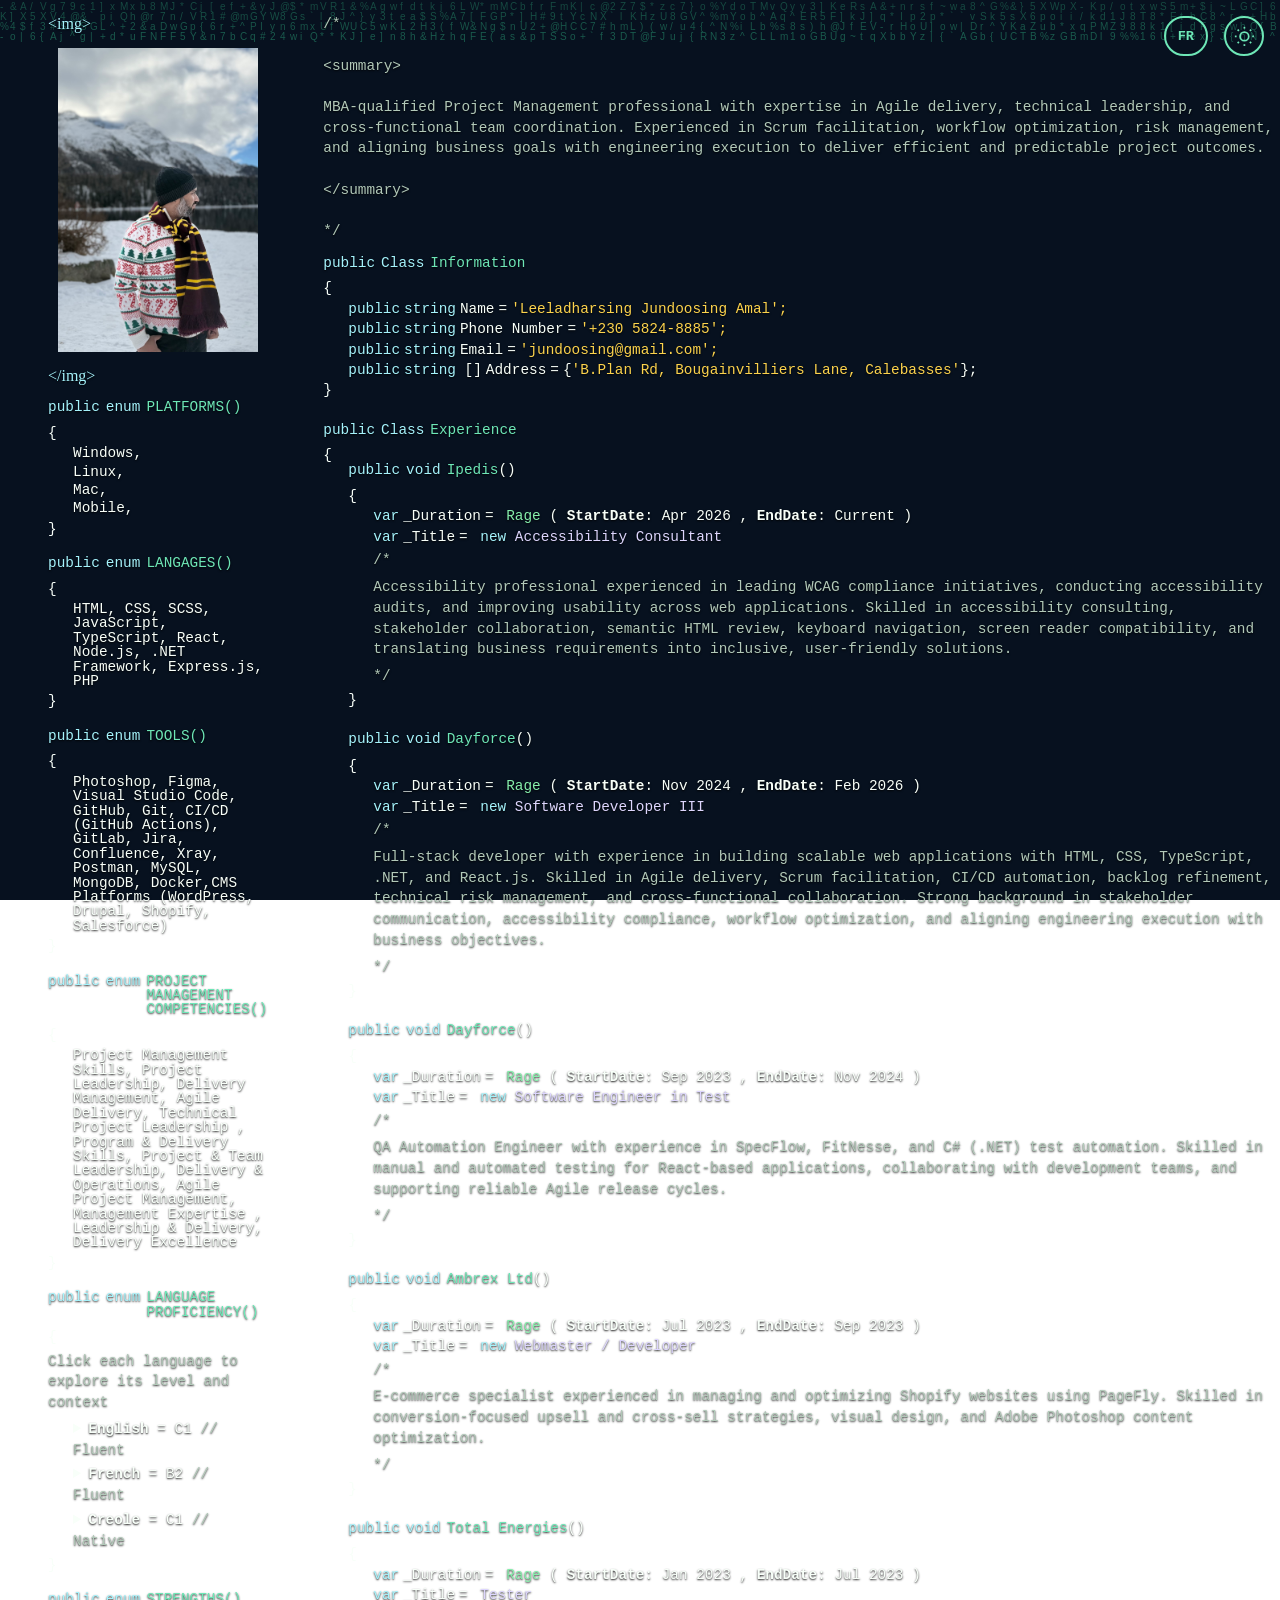
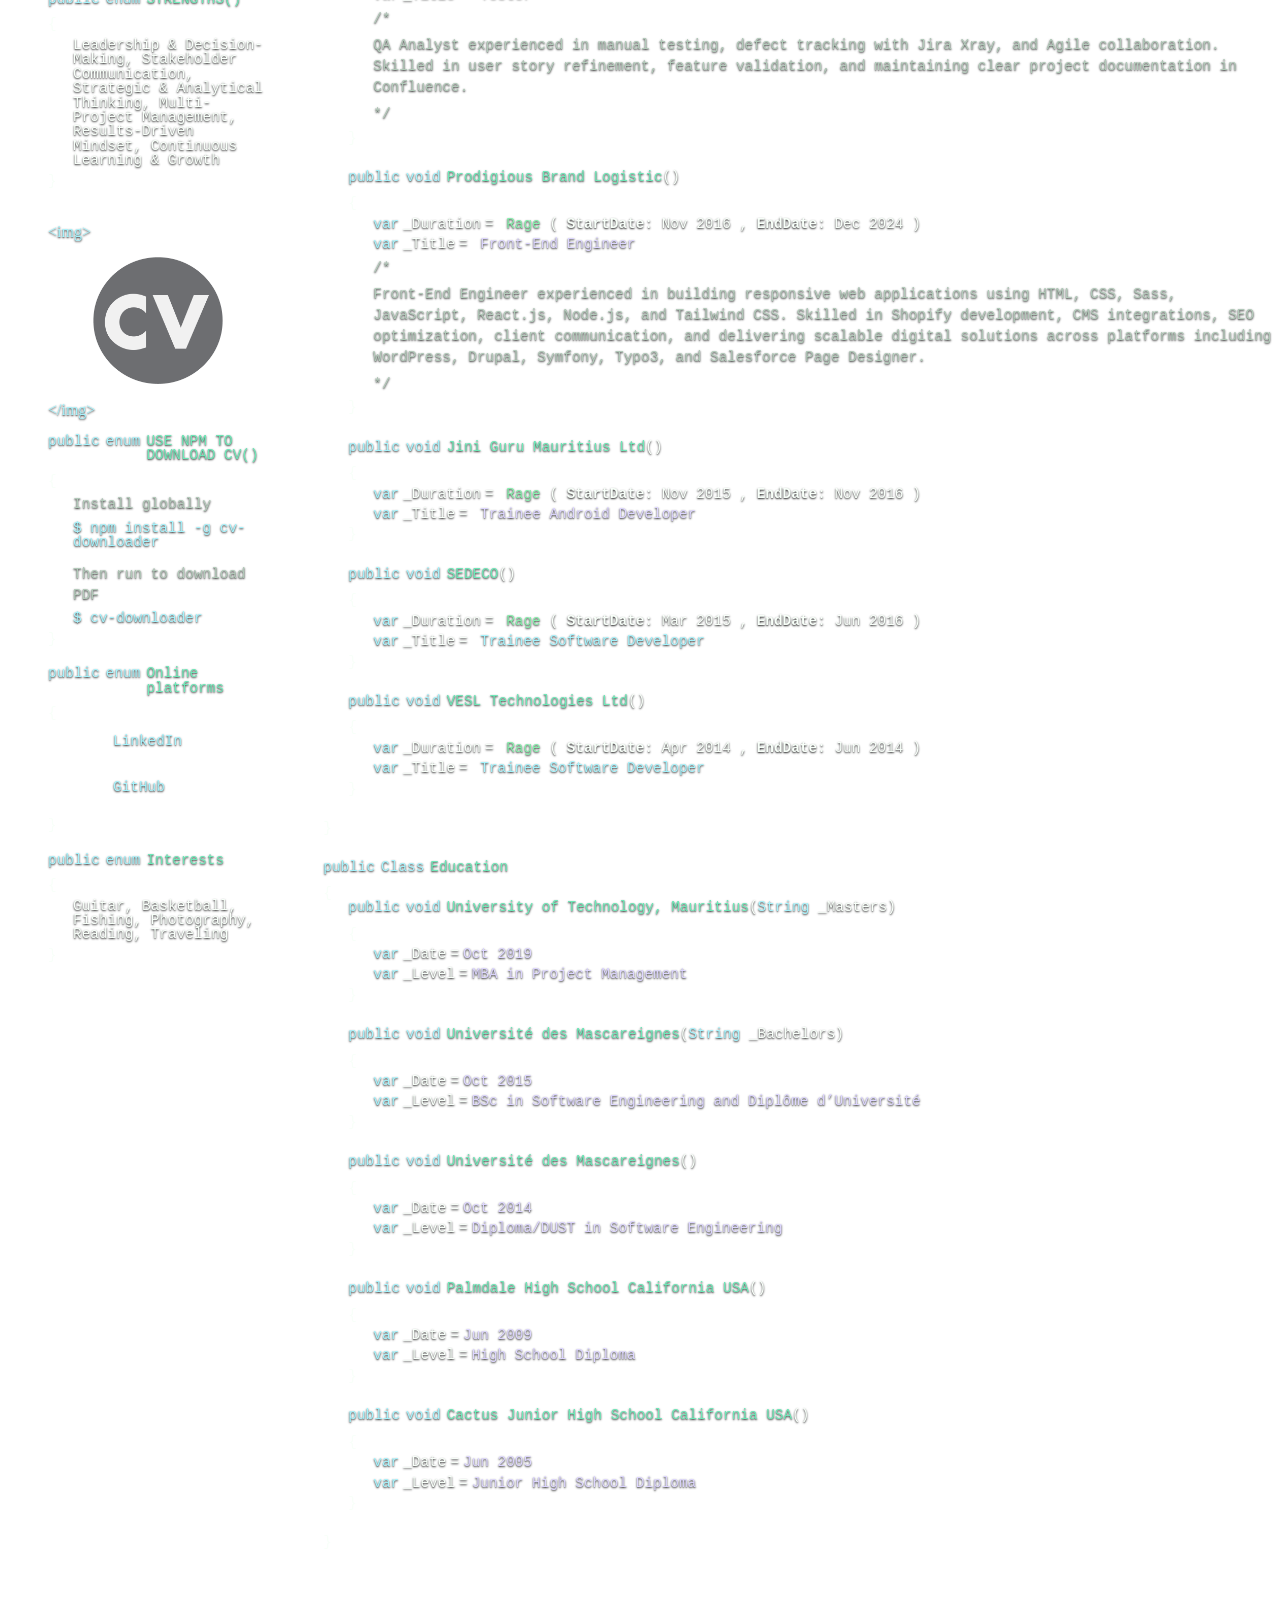
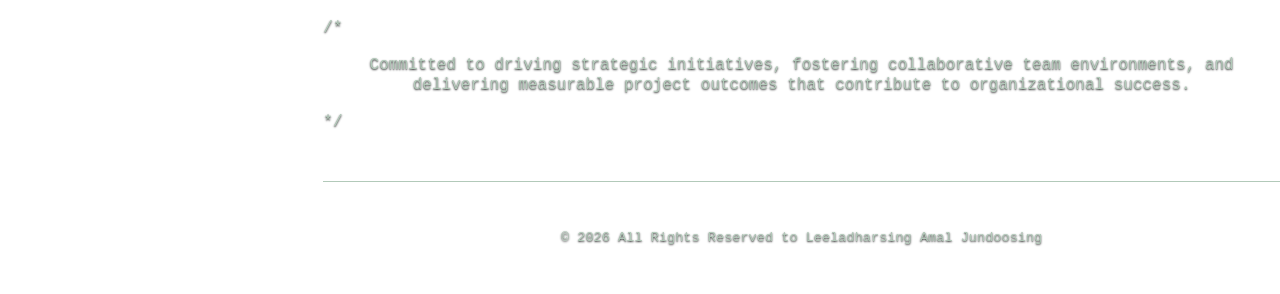
<file: index.html>
<!doctype html>
<html lang="en">
  <head>
    <meta charset="UTF-8" />
    <meta name="viewport" content="width=device-width, initial-scale=1.0" />
    <title>My Portfolio</title>
    <link rel="stylesheet" href="./styles/style.css" />
    <link
      rel="icon"
      type="image/svg+xml"
      href="data:image/svg+xml,
<svg xmlns='http://www.w3.org/2000/svg' viewBox='0 0 64 64'>
  <defs>
    <linearGradient id='g' x1='0' y1='0' x2='1' y2='1'>
      <stop offset='0%' stop-color='%2306b6d4'/>
      <stop offset='100%' stop-color='%233b82f6'/>
    </linearGradient>

    <filter id='glow'>
      <feGaussianBlur stdDeviation='1.6' result='blur'/>
      <feMerge>
        <feMergeNode in='blur'/>
        <feMergeNode in='SourceGraphic'/>
      </feMerge>
    </filter>
  </defs>

  <rect width='64' height='64' rx='14' fill='%230b1220'/>

  <text x='50%' y='58%' text-anchor='middle'
        font-size='26'
        font-family='Arial Black, Arial'
        font-weight='bold'
        fill='url(%23g)'
        filter='url(%23glow)'>
    AJ
  </text>
</svg>"
    />
  </head>

  <body>
    <canvas id="c"> </canvas>
    <!-- Mobile Menu Toggle Button -->
    <button
      class="mobile-menu-toggle"
      id="mobileMenuToggle"
      aria-label="Toggle menu"
      data-i18n-aria="menuLabel"
    >
      <span></span>
      <span></span>
      <span></span>
    </button>

    <!-- Dark/Light Mode Toggle Button -->
    <div class="btn-wrapper">
      <button
        class="lang-toggle"
        id="langToggle"
        type="button"
        aria-label="Switch to French"
        title="Switch to French"
      >
        FR
      </button>

      <button
        class="theme-toggle"
        id="themeToggle"
        aria-label="Toggle dark/light mode"
        data-i18n-aria="themeLabel"
      >
        <svg
          class="sun-icon"
          viewBox="0 0 24 24"
          fill="none"
          stroke="currentColor"
          stroke-width="2"
        >
          <circle cx="12" cy="12" r="5"></circle>
          <line x1="12" y1="1" x2="12" y2="3"></line>
          <line x1="12" y1="21" x2="12" y2="23"></line>
          <line x1="4.22" y1="4.22" x2="5.64" y2="5.64"></line>
          <line x1="18.36" y1="18.36" x2="19.78" y2="19.78"></line>
          <line x1="1" y1="12" x2="3" y2="12"></line>
          <line x1="21" y1="12" x2="23" y2="12"></line>
          <line x1="4.22" y1="19.78" x2="5.64" y2="18.36"></line>
          <line x1="18.36" y1="5.64" x2="19.78" y2="4.22"></line>
        </svg>
        <svg
          class="moon-icon"
          viewBox="0 0 24 24"
          fill="none"
          stroke="currentColor"
          stroke-width="2"
        >
          <path d="M21 12.79A9 9 0 1 1 11.21 3 7 7 0 0 0 21 12.79z"></path>
        </svg>
      </button>
    </div>

    <main class="main-container" id="main-container">
      <!-- Right Column: Skills, Tools & Personal Info -->
      <div class="right-wrapper">
        <!-- Profile Image -->
        <div class="img-wrapper">
          <p class="tag-color cyan">&lt;img&gt;</p>
          <img
            src="./img/myimg.jpeg"
            alt="my image"
            class="placeholder-image"
          />
          <p class="tag-color cyan">&lt;/img&gt;</p>
        </div>

        <!-- Technical Skills & Competencies -->
        <div class="platform-wrapper">
          <!-- Platforms & Operating Systems -->
          <div class="func-wrapper">
            <div class="headFunction">
              <p class="tag-color cyan">public</p>
              <p class="tag-color cyan">enum</p>
              <p class="tag-color pink" data-i18n="platformsLabel">
                PLATFORMES()
              </p>
            </div>
            <div class="bodyFunction">
              <p>{</p>
              <ul>
                <li class="tag-color white">Windows,</li>
                <li class="tag-color white">Linux,</li>
                <li class="tag-color white">Mac,</li>
                <li class="tag-color white">Mobile,</li>
              </ul>
              <p>}</p>
            </div>
          </div>

          <!-- Programming Languages & Frameworks -->
          <div class="func-wrapper">
            <div class="headFunction">
              <p class="tag-color cyan">public</p>
              <p class="tag-color cyan">enum</p>
              <p class="tag-color pink" data-i18n="languagesLabel">
                LANGAGES()
              </p>
            </div>
            <div class="bodyFunction">
              <p>{</p>
              <p class="mainbody-wrapper tag-color white">
                HTML, CSS, SCSS, JavaScript, TypeScript, React, Node.js, .NET
                Framework, Express.js, PHP
              </p>
              <p>}</p>
            </div>
          </div>

          <!-- Development & Design Tools -->
          <div class="func-wrapper">
            <div class="headFunction">
              <p class="tag-color cyan">public</p>
              <p class="tag-color cyan">enum</p>
              <p class="tag-color pink" data-i18n="toolsLabel">TOOLS()</p>
            </div>
            <div class="bodyFunction">
              <p>{</p>
              <p class="mainbody-wrapper tag-color white">
                Photoshop, Figma, Visual Studio Code, GitHub, Git, CI/CD (GitHub
                Actions), GitLab, Jira, Confluence, Xray, Postman, MySQL,
                MongoDB, Docker,CMS Platforms (WordPress, Drupal, Shopify,
                Salesforce)
              </p>
              <p>}</p>
            </div>
          </div>

          <!-- Project Management & Delivery Competencies -->
          <div class="func-wrapper">
            <div class="headFunction">
              <p class="tag-color cyan">public</p>
              <p class="tag-color cyan">enum</p>
              <p class="tag-color pink" data-i18n="projectManagementLabel">
                PROJECT MANAGEMENT COMPETENCIES()
              </p>
            </div>
            <div class="bodyFunction">
              <p>{</p>
              <p class="mainbody-wrapper tag-color white">
                Project Management Skills, Project Leadership, Delivery
                Management, Agile Delivery, Technical Project Leadership ,
                Program & Delivery Skills, Project & Team Leadership, Delivery &
                Operations, Agile Project Management, Management Expertise ,
                Leadership & Delivery, Delivery Excellence
              </p>
              <p>}</p>
            </div>
          </div>

          <!-- Language Proficiency -->
          <div class="func-wrapper">
            <div class="headFunction">
              <p class="tag-color cyan">public</p>
              <p class="tag-color cyan">enum</p>
              <p class="tag-color pink" data-i18n="languageProficiencyLabel">
                LANGUAGE PROFICIENCY()
              </p>
            </div>
            <div class="bodyFunction">
              <p>{</p>
              <p class="tag-color comment" data-i18n="languageGuideLabel">
                // Click each language to explore its level and context
              </p>
              <ul>
                <li class="tag-color white">
                  <details class="view-detail">
                    <summary>
                      <strong data-i18n="englishLabel">English</strong> = C1
                      <span class="tag-color comment" data-i18n="fluentLabel"
                        >// Fluent</span
                      >
                    </summary>
                    <p class="tag-color white" data-i18n="englishDescription">
                      Business communication, presentations, documentation, and
                      collaboration in international environments.
                    </p>
                  </details>
                </li>
                <li class="tag-color white">
                  <details class="view-detail">
                    <summary>
                      <strong data-i18n="frenchLabel">French</strong> = B2
                      <span class="tag-color comment" data-i18n="fluentLabel"
                        >// Fluent</span
                      >
                    </summary>
                    <p class="tag-color white" data-i18n="frenchDescription">
                      Professional working proficiency for meetings, stakeholder
                      interaction, and day-to-day communication.
                    </p>
                  </details>
                </li>
                <li class="tag-color white">
                  <details class="view-detail">
                    <summary>
                      <strong data-i18n="creoleLabel">Creole</strong> = C1
                      <span class="tag-color comment" data-i18n="nativeLabel"
                        >// Native</span
                      >
                    </summary>
                    <p class="tag-color white" data-i18n="creoleDescription">
                      Strong cultural and conversational fluency for community,
                      personal, and informal professional settings.
                    </p>
                  </details>
                </li>
              </ul>
              <p>}</p>
            </div>
          </div>

          <!-- Core Strengths & Competencies -->
          <div class="func-wrapper">
            <div class="headFunction">
              <p class="tag-color cyan">public</p>
              <p class="tag-color cyan">enum</p>
              <p class="tag-color pink" data-i18n="strengthsLabel">
                STRENGTHS()
              </p>
            </div>
            <div class="bodyFunction">
              <p>{</p>
              <p
                class="mainbody-wrapper tag-color white"
                data-i18n="strengthText"
              >
                Leadership & Decision-Making, Stakeholder Communication,
                Strategic & Analytical Thinking, Multi-Project Management,
                Results-Driven Mindset, Continuous Learning & Growth
              </p>
              <p>}</p>
            </div>
          </div>

          <!-- my cv -->
          <div class="cv-wrapper">
            <p class="tag-color cyan">&lt;img&gt;</p>
            <a
              href="./documents/Leeladharsing_Amal_Jundoosing_CV.pdf"
              target="_blank"
              alt="Download my cv size 174KB open in new window"
            >
              <img
                src="./img/cv.png"
                aria-hidden="true"
                class="placeholder-image"
              />
            </a>
            <p class="tag-color cyan">&lt;/img&gt;</p>
          </div>

          <!-- Custom npm package -->
          <div class="func-wrapper">
            <div class="headFunction">
              <p class="tag-color cyan">public</p>
              <p class="tag-color cyan">enum</p>
              <p class="tag-color pink" data-i18n="npmLabel">
                USE NPM TO DOWNLOAD CV()
              </p>
            </div>
            <div class="bodyFunction">
              <p>{</p>
              <div class="mainbody-wrapper tag-color white">
                <p class="tag-color white">
                  <span class="tag-color comment" data-i18n="installGlobalLabel"
                    >// Install globally</span
                  >
                </p>
                <p>
                  <span class="tag-color cyan">$</span>
                  <span class="tag-color cyan"
                    >npm install -g cv-downloader</span
                  >
                </p>
                <p class="tag-color white" style="margin-top: 8px">
                  <span class="tag-color comment" data-i18n="runDownloadLabel"
                    >// Then run to download PDF</span
                  >
                </p>
                <p>
                  <span class="tag-color cyan">$</span>
                  <span class="tag-color cyan">cv-downloader</span>
                </p>
              </div>
              <p>}</p>
            </div>
          </div>

          <!-- My Online platforms -->
          <div class="func-wrapper">
            <div class="headFunction">
              <p class="tag-color cyan">public</p>
              <p class="tag-color cyan">enum</p>
              <p class="tag-color pink" data-i18n="onlinePlatformsLabel">
                Online platforms()
              </p>
            </div>
            <div class="bodyFunction">
              <p>{</p>
              <div class="social-img-wrapper">
                <div class="mainbody-wrapper">
                  <a
                    href="https://www.linkedin.com/in/amal-jundoosing-3167b8a4?utm_source=share_via&utm_content=profile&utm_medium=member_ios"
                    target="_blank"
                    alt="LinkedIn profile open in new window"
                  >
                    <img
                      src="./img/icon-linkedin.png"
                      aria-hidden="true"
                      class="social-img"
                      alt="Linkedin Logo"
                    />
                    <p class="tag-color cyan">LinkedIn</p>
                  </a>
                  <a
                    href="https://github.com/amaljundoosing"
                    target="_blank"
                    alt="GitHub profile open in new window"
                  >
                    <img
                      src="./img/icon-github.png"
                      aria-hidden="true"
                      class="social-img"
                      alt="GitHub Logo"
                    />
                    <p class="tag-color cyan">GitHub</p>
                  </a>
                </div>
              </div>
              <p>}</p>
            </div>
          </div>
          <!-- Personal Interests & Hobbies -->
          <div class="func-wrapper">
            <div class="headFunction">
              <p class="tag-color cyan">public</p>
              <p class="tag-color cyan">enum</p>
              <p class="tag-color pink" data-i18n="interestsLabel">
                INTERESTS()
              </p>
            </div>
            <div class="bodyFunction">
              <p>{</p>
              <p class="mainbody-wrapper tag-color white">
                Guitar, Basketball, Fishing, Photography, Reading, Traveling
              </p>
              <p>}</p>
            </div>
          </div>
        </div>
      </div>
      <div class="left-wrapper">
        <!-- Professional Summary -->
        <div class="top-header-section">
          <p class="tag-color comment">/*</p>
          <span class="tag-color comment"> &lt;summary&gt;</span>
          <p class="tag-color comment" data-i18n="summary">
            MBA-qualified Project Management professional with expertise in
            Agile delivery, technical leadership, and cross-functional team
            coordination. Experienced in Scrum facilitation, workflow
            optimization, risk management, and aligning business goals with
            engineering execution to deliver efficient and predictable project
            outcomes.
          </p>
          <span class="tag-color comment"> &lt;/summary&gt;</span>
          <p class="tag-color comment">*/</p>
        </div>
        <div class="main-boday-section">
          <!-- Contact Information -->
          <div class="func-wrapper padding-bottom-25">
            <div class="headFunction">
              <p class="tag-color cyan">public</p>
              <p class="tag-color cyan">Class</p>
              <p class="tag-color pink" data-i18n="infoLabel">Information()</p>
            </div>
            <div class="bodyFunction">
              <p>{</p>
              <div class="variable-wrapper">
                <p class="tag-color cyan">public</p>
                <p class="tag-color cyan">string</p>
                <p class="tag-color white" data-i18n="contactName">Name</p>
                <p class="tag-color white">=</p>
                <p class="tag-color orange">'Leeladharsing Jundoosing Amal';</p>
              </div>

              <div class="variable-wrapper">
                <p class="tag-color cyan">public</p>
                <p class="tag-color cyan">string</p>
                <p class="tag-color white" data-i18n="contactPhone">
                  Phone Number
                </p>
                <p class="tag-color white">=</p>
                <p class="tag-color orange">'+230 5824-8885';</p>
              </div>

              <div class="variable-wrapper">
                <p class="tag-color cyan">public</p>
                <p class="tag-color cyan">string</p>
                <p class="tag-color white" data-i18n="contactEmail">Email</p>
                <p class="tag-color white">=</p>
                <p class="tag-color orange">'jundoosing@gmail.com';</p>
              </div>

              <div class="variable-wrapper">
                <p class="tag-color cyan">public</p>
                <p class="tag-color cyan">
                  string <span class="tag-color white">[]</span>
                </p>
                <p class="tag-color white" data-i18n="contactAddress">
                  Address
                </p>
                <p class="tag-color white">=</p>
                <p class="tag-color orange">
                  <span class="tag-color white">{</span>'B.Plan Rd,
                  Bougainvilliers Lane, Calebasses'<span class="tag-color white"
                    >};</span
                  >
                </p>
              </div>
              <p>}</p>
            </div>
          </div>

          <!-- Professional Experience & Employment History -->
          <div class="func-wrapper padding-bottom-25">
            <div class="headFunction">
              <p class="tag-color cyan">public</p>
              <p class="tag-color cyan">Class</p>
              <p class="tag-color pink" data-i18n="experienceLabel">
                Experience()
              </p>
            </div>
            <p>{</p>
            <div class="bodyFunction padding-bottom-25">
              <div class="inside-boday-wrapper">
                <div class="headFunction">
                  <p class="tag-color cyan">public</p>
                  <p class="tag-color cyan">void</p>
                  <p class="tag-color pink">
                    Ipedis<span class="tag-color white">()</span>
                  </p>
                </div>
                <p>{</p>
                <div class="variable-wrapper">
                  <p class="tag-color cyan">var</p>
                  <p class="tag-color white">_Duration</p>
                  <p class="tag-color white">=</p>
                  <p class="tag-color green">
                    &nbsp;Rage
                    <span class="tag-color white"
                      >( <strong>StartDate</strong>: Apr 2026 ,
                      <strong>EndDate</strong>: Current )</span
                    >
                  </p>
                </div>
                <div class="variable-wrapper">
                  <p class="tag-color cyan">var</p>
                  <p class="tag-color white">_Title</p>
                  <p class="tag-color white">=</p>
                  <p class="tag-color purple">
                    <span class="tag-color cyan"> &nbsp;new </span
                    ><span data-i18n="jobIpedisTitle"
                      >Accessibility Consultant</span
                    >
                  </p>
                </div>
                <div class="mainbody-wrapper">
                  <p class="tag-color comment">/*</p>
                  <p class="tag-color comment" data-i18n="jobIpedisDescription">
                    Accessibility professional experienced in leading WCAG
                    compliance initiatives, conducting accessibility audits, and
                    improving usability across web applications. Skilled in
                    accessibility consulting, stakeholder collaboration,
                    semantic HTML review, keyboard navigation, screen reader
                    compatibility, and translating business requirements into
                    inclusive, user-friendly solutions.
                  </p>
                  <p class="tag-color comment">*/</p>
                </div>
                <p>}</p>
              </div>
            </div>
            <!-- dayforce software developer -->
            <div class="bodyFunction padding-bottom-25">
              <div class="inside-boday-wrapper">
                <div class="headFunction">
                  <p class="tag-color cyan">public</p>
                  <p class="tag-color cyan">void</p>
                  <p class="tag-color pink">
                    Dayforce<span class="tag-color white">()</span>
                  </p>
                </div>
                <p>{</p>

                <div class="variable-wrapper">
                  <p class="tag-color cyan">var</p>
                  <p class="tag-color white">_Duration</p>
                  <p class="tag-color white">=</p>
                  <p class="tag-color green">
                    &nbsp;Rage
                    <span class="tag-color white"
                      >( <strong>StartDate</strong>: Nov 2024 ,
                      <strong>EndDate</strong>: Feb 2026 )</span
                    >
                  </p>
                </div>

                <div class="variable-wrapper">
                  <p class="tag-color cyan">var</p>
                  <p class="tag-color white">_Title</p>
                  <p class="tag-color white">=</p>
                  <p class="tag-color purple">
                    <span class="tag-color cyan"> &nbsp;new </span
                    ><span data-i18n="jobDayforceTitle"
                      >Software Developer III</span
                    >
                  </p>
                </div>

                <div class="mainbody-wrapper">
                  <p class="tag-color comment">/*</p>
                  <p
                    class="tag-color comment"
                    data-i18n="jobDayforceDescription"
                  >
                    Full-stack developer with experience in building scalable
                    web applications with HTML, CSS, TypeScript, .NET, and
                    React.js. Skilled in Agile delivery, Scrum facilitation,
                    CI/CD automation, backlog refinement, technical risk
                    management, and cross-functional collaboration. Strong
                    background in stakeholder communication, accessibility
                    compliance, workflow optimization, and aligning engineering
                    execution with business objectives.
                  </p>
                  <p class="tag-color comment">*/</p>
                </div>
                <p>}</p>
              </div>
            </div>

            <!-- dayforce software developer in test -->
            <div class="bodyFunction padding-bottom-25">
              <div class="inside-boday-wrapper">
                <div class="headFunction">
                  <p class="tag-color cyan">public</p>
                  <p class="tag-color cyan">void</p>
                  <p class="tag-color pink">
                    Dayforce<span class="tag-color white">()</span>
                  </p>
                </div>
                <p>{</p>

                <div class="variable-wrapper">
                  <p class="tag-color cyan">var</p>
                  <p class="tag-color white">_Duration</p>
                  <p class="tag-color white">=</p>
                  <p class="tag-color green">
                    &nbsp;Rage
                    <span class="tag-color white"
                      >( <strong>StartDate</strong>: Sep 2023 ,
                      <strong>EndDate</strong>: Nov 2024 )</span
                    >
                  </p>
                </div>

                <div class="variable-wrapper">
                  <p class="tag-color cyan">var</p>
                  <p class="tag-color white">_Title</p>
                  <p class="tag-color white">=</p>
                  <p class="tag-color purple">
                    <span class="tag-color cyan"> &nbsp;new </span
                    ><span data-i18n="jobDayforceTestTitle"
                      >Software Engineer in Test</span
                    >
                  </p>
                </div>

                <div class="mainbody-wrapper">
                  <p class="tag-color comment">/*</p>
                  <p
                    class="tag-color comment"
                    data-i18n="jobDayforceTestDescription"
                  >
                    QA Automation Engineer with experience in SpecFlow,
                    FitNesse, and C# (.NET) test automation. Skilled in manual
                    and automated testing for React-based applications,
                    collaborating with development teams, and supporting
                    reliable Agile release cycles.
                  </p>
                  <p class="tag-color comment">*/</p>
                </div>
                <p>}</p>
              </div>
            </div>

            <!-- Ambrex Ltd WebMaster-->
            <div class="bodyFunction padding-bottom-25">
              <div class="inside-boday-wrapper">
                <div class="headFunction">
                  <p class="tag-color cyan">public</p>
                  <p class="tag-color cyan">void</p>
                  <p class="tag-color pink">
                    Ambrex Ltd<span class="tag-color white">()</span>
                  </p>
                </div>
                <p>{</p>

                <div class="variable-wrapper">
                  <p class="tag-color cyan">var</p>
                  <p class="tag-color white">_Duration</p>
                  <p class="tag-color white">=</p>
                  <p class="tag-color green">
                    &nbsp;Rage
                    <span class="tag-color white"
                      >( <strong>StartDate</strong>: Jul 2023 ,
                      <strong>EndDate</strong>: Sep 2023 )</span
                    >
                  </p>
                </div>

                <div class="variable-wrapper">
                  <p class="tag-color cyan">var</p>
                  <p class="tag-color white">_Title</p>
                  <p class="tag-color white">=</p>
                  <p class="tag-color purple">
                    <span class="tag-color cyan"> &nbsp;new </span
                    ><span data-i18n="jobAmbrexTitle"
                      >Webmaster / Developer</span
                    >
                  </p>
                </div>

                <div class="mainbody-wrapper">
                  <p class="tag-color comment">/*</p>
                  <p class="tag-color comment" data-i18n="jobAmbrexDescription">
                    E-commerce specialist experienced in managing and optimizing
                    Shopify websites using PageFly. Skilled in
                    conversion-focused upsell and cross-sell strategies, visual
                    design, and Adobe Photoshop content optimization.
                  </p>
                  <p class="tag-color comment">*/</p>
                </div>
                <p>}</p>
              </div>
            </div>

            <!-- Total Tester -->
            <div class="bodyFunction padding-bottom-25">
              <div class="inside-boday-wrapper">
                <div class="headFunction">
                  <p class="tag-color cyan">public</p>
                  <p class="tag-color cyan">void</p>
                  <p class="tag-color pink">
                    Total Energies<span class="tag-color white">()</span>
                  </p>
                </div>
                <p>{</p>

                <div class="variable-wrapper">
                  <p class="tag-color cyan">var</p>
                  <p class="tag-color white">_Duration</p>
                  <p class="tag-color white">=</p>
                  <p class="tag-color green">
                    &nbsp;Rage
                    <span class="tag-color white"
                      >( <strong>StartDate</strong>: Jan 2023 ,
                      <strong>EndDate</strong>: Jul 2023 )</span
                    >
                  </p>
                </div>

                <div class="variable-wrapper">
                  <p class="tag-color cyan">var</p>
                  <p class="tag-color white">_Title</p>
                  <p class="tag-color white">=</p>
                  <p class="tag-color purple">
                    <span class="tag-color cyan"> &nbsp;</span
                    ><span data-i18n="jobTesterTitle">Tester</span>
                  </p>
                </div>

                <div class="mainbody-wrapper">
                  <p class="tag-color comment">/*</p>
                  <p class="tag-color comment" data-i18n="jobTesterDescription">
                    QA Analyst experienced in manual testing, defect tracking
                    with Jira Xray, and Agile collaboration. Skilled in user
                    story refinement, feature validation, and maintaining clear
                    project documentation in Confluence.
                  </p>
                  <p class="tag-color comment">*/</p>
                </div>
                <p>}</p>
              </div>
            </div>

            <!-- Prodigious Front end Developer -->
            <div class="bodyFunction padding-bottom-25">
              <div class="inside-boday-wrapper">
                <div class="headFunction">
                  <p class="tag-color cyan">public</p>
                  <p class="tag-color cyan">void</p>
                  <p class="tag-color pink">
                    Prodigious Brand Logistic<span class="tag-color white"
                      >()</span
                    >
                  </p>
                </div>
                <p>{</p>

                <div class="variable-wrapper">
                  <p class="tag-color cyan">var</p>
                  <p class="tag-color white">_Duration</p>
                  <p class="tag-color white">=</p>
                  <p class="tag-color green">
                    &nbsp;Rage
                    <span class="tag-color white"
                      >( <strong>StartDate</strong>: Nov 2016 ,
                      <strong>EndDate</strong>: Dec 2024 )</span
                    >
                  </p>
                </div>

                <div class="variable-wrapper">
                  <p class="tag-color cyan">var</p>
                  <p class="tag-color white">_Title</p>
                  <p class="tag-color white">=</p>
                  <p class="tag-color purple">
                    <span class="tag-color cyan"> &nbsp;</span
                    ><span data-i18n="jobProdigiousTitle"
                      >Front-End Engineer</span
                    >
                  </p>
                </div>

                <div class="mainbody-wrapper">
                  <p class="tag-color comment">/*</p>
                  <p
                    class="tag-color comment"
                    data-i18n="jobProdigiousDescription"
                  >
                    Front-End Engineer experienced in building responsive web
                    applications using HTML, CSS, Sass, JavaScript, React.js,
                    Node.js, and Tailwind CSS. Skilled in Shopify development,
                    CMS integrations, SEO optimization, client communication,
                    and delivering scalable digital solutions across platforms
                    including WordPress, Drupal, Symfony, Typo3, and Salesforce
                    Page Designer.
                  </p>
                  <p class="tag-color comment">*/</p>
                </div>
                <p>}</p>
              </div>
            </div>

            <!-- Trainee Android Developer Jini Guru Mauritius -->
            <div class="bodyFunction padding-bottom-25">
              <div class="inside-boday-wrapper">
                <div class="headFunction">
                  <p class="tag-color cyan">public</p>
                  <p class="tag-color cyan">void</p>
                  <p class="tag-color pink">
                    Jini Guru Mauritius Ltd<span class="tag-color white"
                      >()</span
                    >
                  </p>
                </div>
                <p>{</p>

                <div class="variable-wrapper">
                  <p class="tag-color cyan">var</p>
                  <p class="tag-color white">_Duration</p>
                  <p class="tag-color white">=</p>
                  <p class="tag-color green">
                    &nbsp;Rage
                    <span class="tag-color white"
                      >( <strong>StartDate</strong>: Nov 2015 ,
                      <strong>EndDate</strong>: Nov 2016 )</span
                    >
                  </p>
                </div>

                <div class="variable-wrapper">
                  <p class="tag-color cyan">var</p>
                  <p class="tag-color white">_Title</p>
                  <p class="tag-color white">=</p>
                  <p class="tag-color purple">
                    <span class="tag-color cyan"> &nbsp;</span
                    ><span data-i18n="jobJiniTitle"
                      >Trainee Android Developer</span
                    >
                  </p>
                </div>
                <p>}</p>
              </div>
            </div>

            <!-- Trainee  Developer SEDECO -->
            <div class="bodyFunction padding-bottom-25">
              <div class="inside-boday-wrapper">
                <div class="headFunction">
                  <p class="tag-color cyan">public</p>
                  <p class="tag-color cyan">void</p>
                  <p class="tag-color pink">
                    SEDECO<span class="tag-color white">()</span>
                  </p>
                </div>
                <p>{</p>

                <div class="variable-wrapper">
                  <p class="tag-color cyan">var</p>
                  <p class="tag-color white">_Duration</p>
                  <p class="tag-color white">=</p>
                  <p class="tag-color green">
                    &nbsp;Rage
                    <span class="tag-color white"
                      >( <strong>StartDate</strong>: Mar 2015 ,
                      <strong>EndDate</strong>: Jun 2016 )</span
                    >
                  </p>
                </div>

                <div class="variable-wrapper">
                  <p class="tag-color cyan">var</p>
                  <p class="tag-color white">_Title</p>
                  <p class="tag-color white">=</p>
                  <p class="tag-color purple">
                    <span class="tag-color cyan">
                      &nbsp;Trainee Software Developer</span
                    >
                  </p>
                </div>
                <p>}</p>
              </div>
            </div>

            <!-- Trainee  Developer VESL Technologies Ltd -->
            <div class="bodyFunction padding-bottom-25">
              <div class="inside-boday-wrapper">
                <div class="headFunction">
                  <p class="tag-color cyan">public</p>
                  <p class="tag-color cyan">void</p>
                  <p class="tag-color pink">
                    VESL Technologies Ltd<span class="tag-color white">()</span>
                  </p>
                </div>
                <p>{</p>

                <div class="variable-wrapper">
                  <p class="tag-color cyan">var</p>
                  <p class="tag-color white">_Duration</p>
                  <p class="tag-color white">=</p>
                  <p class="tag-color green">
                    &nbsp;Rage
                    <span class="tag-color white"
                      >( <strong>StartDate</strong>: Apr 2014 ,
                      <strong>EndDate</strong>: Jun 2014 )</span
                    >
                  </p>
                </div>

                <div class="variable-wrapper">
                  <p class="tag-color cyan">var</p>
                  <p class="tag-color white">_Title</p>
                  <p class="tag-color white">=</p>
                  <p class="tag-color purple">
                    <span class="tag-color cyan">
                      &nbsp;Trainee Software Developer</span
                    >
                  </p>
                </div>
                <p>}</p>
              </div>
            </div>
            <p>}</p>
          </div>

          <!-- Academic Qualifications & Certifications -->
          <div class="func-wrapper">
            <div class="headFunction">
              <p class="tag-color cyan">public</p>
              <p class="tag-color cyan">Class</p>
              <p class="tag-color pink" data-i18n="educationLabel">
                Education()
              </p>
            </div>
            <p>{</p>
            <!-- UTM -->
            <div class="bodyFunction padding-bottom-25">
              <div class="inside-boday-wrapper">
                <div class="headFunction">
                  <p class="tag-color cyan">public</p>
                  <p class="tag-color cyan">void</p>
                  <p class="tag-color pink">
                    <span data-i18n="universityUtmLabel"
                      >University of Technology, Mauritius</span
                    ><span class="tag-color white"
                      >(<span class="tag-color cyan">String</span>
                      <span class="tag-color white">_Masters</span>)</span
                    >
                  </p>
                </div>
                <p>{</p>
                <div class="variable-wrapper">
                  <p class="tag-color cyan">var</p>
                  <p class="tag-color white">_Date</p>
                  <p class="tag-color white">=</p>
                  <p class="tag-color purple">Oct 2019</p>
                </div>
                <div class="variable-wrapper">
                  <p class="tag-color cyan">var</p>
                  <p class="tag-color white">_Level</p>
                  <p class="tag-color white">=</p>
                  <p class="tag-color purple" data-i18n="utmDegree">
                    MBA in Project Management
                  </p>
                </div>
                <p>}</p>
              </div>
            </div>

            <!-- UDM -->

            <div class="bodyFunction padding-bottom-25">
              <div class="inside-boday-wrapper">
                <div class="headFunction">
                  <p class="tag-color cyan">public</p>
                  <p class="tag-color cyan">void</p>
                  <p class="tag-color pink">
                    <span data-i18n="universityUdmLabel"
                      >Université des Mascareignes</span
                    ><span class="tag-color white"
                      >(<span class="tag-color cyan">String</span>
                      <span class="tag-color white">_Bachelors</span>)</span
                    >
                  </p>
                </div>
                <p>{</p>
                <div class="variable-wrapper">
                  <p class="tag-color cyan">var</p>
                  <p class="tag-color white">_Date</p>
                  <p class="tag-color white">=</p>
                  <p class="tag-color purple">Oct 2015</p>
                </div>
                <div class="variable-wrapper">
                  <p class="tag-color cyan">var</p>
                  <p class="tag-color white">_Level</p>
                  <p class="tag-color white">=</p>
                  <p class="tag-color purple" data-i18n="udmDegree">
                    BSc in Software Engineering and Diplôme d’Université
                  </p>
                </div>
                <p>}</p>
              </div>
            </div>

            <!-- UDM -->

            <div class="bodyFunction padding-bottom-25">
              <div class="inside-boday-wrapper">
                <div class="headFunction">
                  <p class="tag-color cyan">public</p>
                  <p class="tag-color cyan">void</p>
                  <p class="tag-color pink">
                    <span data-i18n="universityUdmLabel"
                      >Université des Mascareignes</span
                    ><span class="tag-color white">()</span>
                  </p>
                </div>
                <p>{</p>
                <div class="variable-wrapper">
                  <p class="tag-color cyan">var</p>
                  <p class="tag-color white">_Date</p>
                  <p class="tag-color white">=</p>
                  <p class="tag-color purple">Oct 2014</p>
                </div>
                <div class="variable-wrapper">
                  <p class="tag-color cyan">var</p>
                  <p class="tag-color white">_Level</p>
                  <p class="tag-color white">=</p>
                  <p class="tag-color purple" data-i18n="udmDiplomaDegree">
                    Diploma/DUST in Software Engineering
                  </p>
                </div>
                <p>}</p>
              </div>
            </div>

            <!-- PDH -->

            <div class="bodyFunction padding-bottom-25">
              <div class="inside-boday-wrapper">
                <div class="headFunction">
                  <p class="tag-color cyan">public</p>
                  <p class="tag-color cyan">void</p>
                  <p class="tag-color pink">
                    <span data-i18n="pdhLabel"
                      >Palmdale High School California USA</span
                    ><span class="tag-color white">()</span>
                  </p>
                </div>
                <p>{</p>
                <div class="variable-wrapper">
                  <p class="tag-color cyan">var</p>
                  <p class="tag-color white">_Date</p>
                  <p class="tag-color white">=</p>
                  <p class="tag-color purple">Jun 2009</p>
                </div>
                <div class="variable-wrapper">
                  <p class="tag-color cyan">var</p>
                  <p class="tag-color white">_Level</p>
                  <p class="tag-color white">=</p>
                  <p class="tag-color purple" data-i18n="pdhDegree">
                    High School Diploma
                  </p>
                </div>
                <p>}</p>
              </div>
            </div>

            <!-- CJH -->

            <div class="bodyFunction padding-bottom-25">
              <div class="inside-boday-wrapper">
                <div class="headFunction">
                  <p class="tag-color cyan">public</p>
                  <p class="tag-color cyan">void</p>
                  <p class="tag-color pink">
                    <span data-i18n="cjhLabel"
                      >Cactus Junior High School California USA</span
                    ><span class="tag-color white">()</span>
                  </p>
                </div>
                <p>{</p>
                <div class="variable-wrapper">
                  <p class="tag-color cyan">var</p>
                  <p class="tag-color white">_Date</p>
                  <p class="tag-color white">=</p>
                  <p class="tag-color purple">Jun 2005</p>
                </div>
                <div class="variable-wrapper">
                  <p class="tag-color cyan">var</p>
                  <p class="tag-color white">_Level</p>
                  <p class="tag-color white">=</p>
                  <p class="tag-color purple" data-i18n="cjhDegree">
                    Junior High School Diploma
                  </p>
                </div>
                <p>}</p>
              </div>
            </div>
            <p>}</p>
          </div>
        </div>

        <!-- Professional Mission & Commitment Statement -->
        <div class="mission-statement-section">
          <p class="tag-color comment">/*</p>
          <p class="tag-color comment txt" data-i18n="mission">
            Committed to driving strategic initiatives, fostering collaborative
            team environments, and delivering measurable project outcomes that
            contribute to organizational success.
          </p>
          <p class="tag-color comment">*/</p>
        </div>

        <!-- Copyright & All Rights Reserved -->
        <div class="copyright-section">
          <p class="tag-color comment" data-i18n="copyright">
            © 2026 All Rights Reserved to Leeladharsing Amal Jundoosing
          </p>
        </div>
      </div>
    </main>
    <!-- Mobile Menu Toggle Script -->
    <script src="js/script.js"></script>
  </body>
</html>
</file>
<file: styles/style.css>
/* Meyerweb Reset snippet (truncated for brevity) */
html,
body,
div,
span,
h1,
h2,
ul,
li {
  margin: 0;
  padding: 0;
  border: 0;
  font-size: 100%;
  font: inherit;
  vertical-align: baseline;
  box-sizing: border-box;
}

*,
*::before,
*::after {
  box-sizing: border-box;
}

article,
aside,
section {
  display: block;
}

body {
  line-height: 1;
}

html {
  margin: 0;
  padding: 0;
  width: 100%;
  overflow-x: hidden;
}

body {
  background-color: transparent;
  color: #f8fff9;
  overflow-x: hidden;
  transition: background-color 0.3s ease, color 0.3s ease;
}
body.light-mode {
  background-color: transparent;
  color: #10251a;
}
body ::-moz-selection {
  background-color: #164e3b;
  color: #f8fff9;
}
body ::selection {
  background-color: #164e3b;
  color: #f8fff9;
}
body.light-mode ::-moz-selection {
  background-color: #d1fae5;
  color: #10251a;
}
body.light-mode ::selection {
  background-color: #d1fae5;
  color: #10251a;
}
body .main-container {
  display: flex;
  flex-direction: row;
}
body .main-container .right-wrapper {
  position: relative;
  width: 100%;
  flex: 0;
  padding-left: 3rem;
  box-sizing: border-box;
}
body .main-container .right-wrapper .img-wrapper {
  position: relative;
  width: 100%;
}
body .main-container .right-wrapper .img-wrapper .placeholder-image {
  width: 200px;
  display: block;
  margin: 0 auto;
}
body .main-container .right-wrapper .cv-wrapper {
  position: relative;
  width: 100%;
}
body .main-container .right-wrapper .cv-wrapper .placeholder-image {
  width: 130px;
  display: block;
  margin: 0 auto;
}
body .main-container .right-wrapper .social-img-wrapper {
  position: relative;
  width: 100%;
  display: flex;
  flex-direction: column;
}
body .main-container .right-wrapper .social-img-wrapper a {
  display: flex;
  gap: 10px;
  margin-bottom: 10px;
  align-items: center;
  text-decoration: none;
  transition: transform 0.3s ease;
}
body .main-container .right-wrapper .social-img-wrapper a .social-img {
  width: 30px;
  height: 30px;
  cursor: pointer;
}
body .main-container .right-wrapper .social-img-wrapper a .dark-mode {
  filter: brightness(0) invert(1);
}
body .main-container .right-wrapper .social-img-wrapper a:hover {
  transform: scale(1.2);
}
body .main-container .left-wrapper {
  position: relative;
  width: 100%;
  flex: 1;
  padding-left: 3.5rem;
  box-sizing: border-box;
}
body .main-container .left-wrapper .top-header-section {
  position: relative;
  display: flex;
  flex-direction: column;
  width: 100%;
  gap: 6px;
  font-family: "Courier New", Courier, monospace;
  font-size: 0.9rem;
}
body .func-wrapper {
  position: relative;
  width: 100%;
  padding-bottom: 20px;
  font-family: "Courier New", Courier, monospace;
  font-size: 0.9rem;
  box-sizing: border-box;
}
body .func-wrapper p {
  margin: 0;
}
body .func-wrapper .headFunction {
  position: relative;
  display: flex;
  flex-direction: row;
  width: 100%;
  gap: 6px;
  padding-bottom: 6px;
}
body .func-wrapper .headFunction p {
  margin-bottom: 5px;
}
body .func-wrapper .bodyFunction {
  position: relative;
  display: flex;
  width: 100%;
  flex-direction: column;
  gap: 6px;
}
body .func-wrapper .bodyFunction p {
  margin: 0;
}
body .func-wrapper .bodyFunction ul {
  display: flex;
  flex-direction: column;
  gap: 4px;
  font-family: "Courier New", Courier, monospace;
  font-size: 0.9rem;
  list-style: none;
  padding-left: 25px;
}
body .func-wrapper .bodyFunction ul li {
  display: flex;
  flex-direction: column;
  gap: 4px;
}
body .func-wrapper .bodyFunction ul li .view-detail {
  cursor: pointer;
}
body .func-wrapper .bodyFunction .mainbody-wrapper {
  display: flex;
  flex-direction: column;
  gap: 6px;
  padding-left: 25px;
}
body .func-wrapper .bodyFunction .variable-wrapper {
  display: flex;
  flex-direction: row;
  gap: 4px;
  padding-left: 25px;
}
body .func-wrapper .inside-boday-wrapper {
  display: flex;
  flex-direction: column;
  gap: 6px;
  padding-left: 25px;
}
body .mission-statement-section {
  font-family: "Courier New", Courier, monospace;
  margin-top: 3rem;
}
body .mission-statement-section .txt {
  text-align: center;
}
body .padding-bottom-25 {
  padding-bottom: 25px;
}
body .comment {
  line-height: 1.3rem;
}
body .tag-color {
  text-shadow: 0 1px 2px rgba(0, 0, 0, 0.9);
}
body .tag-color.cyan {
  color: #a5f3fc;
}
body .tag-color.green {
  color: #86efac;
}
body .tag-color.orange {
  color: #fcd34d;
}
body .tag-color.pink {
  color: #6ee7b7;
}
body .tag-color.purple {
  color: #ddd6fe;
}
body .tag-color.red {
  color: #fda4af;
}
body .tag-color.white {
  color: #f8fff9;
}
body .tag-color.comment {
  color: #b2c9b9;
}
body.light-mode .tag-color {
  text-shadow: 0 1px 2px rgba(244, 250, 246, 0.95), 0 0 6px rgba(244, 250, 246, 0.75);
}
body.light-mode .tag-color.cyan {
  color: #075985;
}
body.light-mode .tag-color.green {
  color: #065f46;
}
body.light-mode .tag-color.orange {
  color: #92400e;
}
body.light-mode .tag-color.pink {
  color: #047857;
}
body.light-mode .tag-color.purple {
  color: #5b21b6;
}
body.light-mode .tag-color.red {
  color: #991b1b;
}
body.light-mode .tag-color.white {
  color: #10251a;
}
body.light-mode .tag-color.comment {
  color: #3f5146;
}

/* Mobile Menu Toggle Button Styles */
.mobile-menu-toggle {
  display: none;
  position: fixed;
  top: 1rem;
  left: 1rem;
  z-index: 1001;
  background: none;
  border: none;
  cursor: pointer;
  width: 2rem;
  height: 2rem;
  flex-direction: column;
  justify-content: space-around;
  padding: 0;
}
.mobile-menu-toggle span {
  display: block;
  width: 100%;
  height: 3px;
  background-color: #6ee7b7;
  border-radius: 2px;
  transition: all 0.3s ease;
}
.mobile-menu-toggle.active span:nth-child(1) {
  transform: rotate(45deg) translate(10px, 10px);
}
.mobile-menu-toggle.active span:nth-child(2) {
  opacity: 0;
}
.mobile-menu-toggle.active span:nth-child(3) {
  transform: rotate(-45deg) translate(7px, -7px);
}

body.light-mode .mobile-menu-toggle span {
  background-color: #047857;
}

/* Theme Toggle Button Styles */
.btn-wrapper {
  position: fixed;
  top: 1rem;
  right: 1rem;
  z-index: 999;
  display: flex;
  flex-direction: row;
  gap: 1rem;
}

.lang-toggle {
  display: flex;
  position: relative;
  top: auto;
  right: auto;
  z-index: auto;
  background: none;
  border: 2px solid #6ee7b7;
  border-radius: 999px;
  cursor: pointer;
  padding: 0.4rem 0.75rem;
  align-items: center;
  justify-content: center;
  color: #6ee7b7;
  font-family: "Courier New", Courier, monospace;
  font-size: 0.85rem;
  font-weight: 600;
  transition: all 0.3s ease;
}
.lang-toggle:hover {
  transform: scale(1.05);
  box-shadow: 0 0 10px #6ee7b7;
}

.theme-toggle {
  display: flex;
  position: relative;
  top: auto;
  right: auto;
  z-index: auto;
  background: none;
  border: 2px solid #6ee7b7;
  border-radius: 50%;
  cursor: pointer;
  width: 2.5rem;
  height: 2.5rem;
  align-items: center;
  justify-content: center;
  padding: 0;
  transition: all 0.3s ease;
}
.theme-toggle:hover {
  transform: scale(1.1);
  box-shadow: 0 0 10px #6ee7b7;
}
.theme-toggle svg {
  width: 1.3rem;
  height: 1.3rem;
  color: #6ee7b7;
  transition: transform 0.3s ease, opacity 0.3s ease;
}
.theme-toggle .sun-icon {
  position: absolute;
  opacity: 1;
  transform: rotate(0deg);
}
.theme-toggle .moon-icon {
  position: absolute;
  opacity: 0;
  transform: rotate(-180deg);
}
.theme-toggle.dark-mode .sun-icon {
  opacity: 1;
  transform: rotate(0deg);
}
.theme-toggle.dark-mode .moon-icon {
  opacity: 0;
  transform: rotate(-180deg);
}
.theme-toggle.light-mode .sun-icon {
  opacity: 0;
  transform: rotate(180deg);
}
.theme-toggle.light-mode .moon-icon {
  opacity: 1;
  transform: rotate(0deg);
}

body.light-mode .lang-toggle {
  border-color: #047857;
  color: #047857;
}
body.light-mode .lang-toggle:hover {
  box-shadow: 0 0 10px #047857;
}

body.light-mode .theme-toggle {
  border-color: #047857;
}
body.light-mode .theme-toggle:hover {
  box-shadow: 0 0 10px #047857;
}
body.light-mode .theme-toggle svg {
  color: #047857;
}

/* Mobile Responsive Design */
@media (max-width: 768px) {
  /* Show hamburger menu on mobile */
  .mobile-menu-toggle {
    display: flex;
  }
  /* Adjust controls position on mobile */
  .btn-wrapper {
    right: 1rem;
    z-index: 999;
  }
  .lang-toggle {
    z-index: 998;
  }
  body .main-container {
    flex-direction: column;
    position: relative;
  }
  body .main-container .right-wrapper {
    position: fixed;
    top: 0;
    left: 0;
    bottom: 0;
    width: 80%;
    max-width: 400px;
    background-color: #0b1220;
    z-index: 1000;
    padding-left: 1.5rem;
    padding-top: 4rem;
    overflow-y: auto;
    overflow-x: hidden;
    transform: translateX(-100%);
    transition: transform 0.3s ease;
    box-sizing: border-box;
  }
  body .main-container .right-wrapper.active {
    transform: translateX(0);
  }
  body .main-container .left-wrapper {
    width: 100%;
    padding-left: 1rem;
    padding-right: 1rem;
    padding-top: 1rem;
    box-sizing: border-box;
    overflow-x: hidden;
  }
  body .main-container::before {
    content: "";
    position: fixed;
    top: 0;
    left: 0;
    right: 0;
    bottom: 0;
    background-color: rgba(0, 0, 0, 0.65);
    z-index: 999;
    opacity: 0;
    pointer-events: none;
    transition: opacity 0.3s ease;
  }
  body .main-container.menu-open::before {
    opacity: 1;
    pointer-events: auto;
  }
  body.light-mode .main-container .right-wrapper {
    background-color: #f4faf6;
  }
  body.light-mode .main-container::before {
    background-color: rgba(15, 23, 42, 0.35);
  }
  /* Prevent body scroll when menu is open */
  body.menu-open {
    overflow: hidden;
  }
  body {
    overflow-x: hidden;
    overflow-y: auto;
  }
}
/* Copyright Section */
.copyright-section {
  padding: 2rem 1.5rem;
  text-align: center;
  border-top: 1px solid #b2c9b9;
  margin-top: 3rem;
  font-family: "Courier New", Courier, monospace;
  font-size: 0.85rem;
  box-sizing: border-box;
  width: 100%;
}

body.light-mode .copyright-section {
  border-top: 1px solid #86c9a6;
}

#c {
  position: fixed;
  top: 0;
  left: 0;
  width: 100%;
  height: 100%;
  background-color: #0b1220;
  z-index: -1;
  pointer-events: none;
}

body.light-mode #c {
  background-color: #f4faf6;
}/*# sourceMappingURL=style.css.map */
</file>
